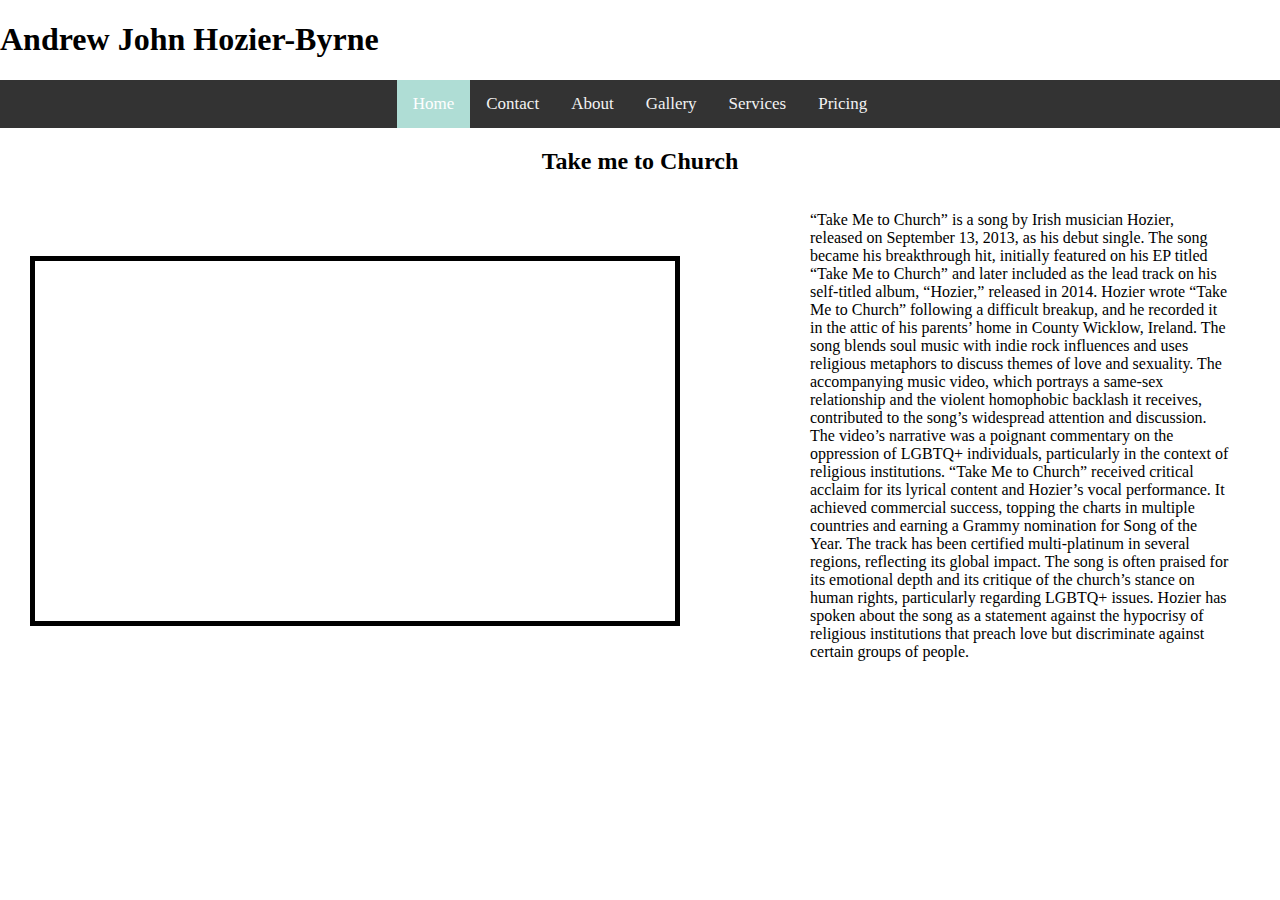
<file: Final_Project/index.html>
<!DOCTYPE html>
<html lang="en">
<head>
    <meta charset="UTF-8">
    <meta name="viewport" content="width=device-width, initial-scale-1.0">
    <title> Picoto| Final Project</title> 
    <link rel="stylesheet" href="css/style.css">
</head>
    
<body>
    <header>
        <div class="container">
            <div id="branding">
                <h1><span class="highlight"></span> Andrew John Hozier-Byrne</h1>
            </div>
        </div>
    </header>

    <div class="topnav" id="myTopnav">
        <a href="index.html" class="active">Home</a>
        <a href="#contact">Contact</a>
        <a href="about.html">About</a>
        <a href="#gallery">Gallery</a>
        <a href="#services">Services</a>
        <a href="#pricing">Pricing</a>
        <a href="javascript:void(0);" class="icon" onclick="toggleMenu()">
            <i class="fa fa-bars"></i>
        </a>
    </div>
    <h2 style="text-align: center;">Take me to Church</h2>
    <div class="flex-container1">
        <div class="video-container">
            <iframe width="560" height="315" src="https://www.youtube.com/embed/PVjiKRfKpPI" title="YouTube video player" frameborder="0" allow="accelerometer; autoplay; clipboard-write; encrypted-media; gyroscope; picture-in-picture" allowfullscreen></iframe>
        </div>
        <div class="text1">
            <p>“Take Me to Church” is a song by Irish musician Hozier, released on September 13, 2013, as his debut single. The song became his breakthrough hit, initially featured on his EP titled “Take Me to Church” and later included as the lead track on his self-titled album, “Hozier,” released in 2014.

                Hozier wrote “Take Me to Church” following a difficult breakup, and he recorded it in the attic of his parents’ home in County Wicklow, Ireland. The song blends soul music with indie rock influences and uses religious metaphors to discuss themes of love and sexuality.
                
                The accompanying music video, which portrays a same-sex relationship and the violent homophobic backlash it receives, contributed to the song’s widespread attention and discussion. The video’s narrative was a poignant commentary on the oppression of LGBTQ+ individuals, particularly in the context of religious institutions.
                
                “Take Me to Church” received critical acclaim for its lyrical content and Hozier’s vocal performance. It achieved commercial success, topping the charts in multiple countries and earning a Grammy nomination for Song of the Year. The track has been certified multi-platinum in several regions, reflecting its global impact.
                
                The song is often praised for its emotional depth and its critique of the church’s stance on human rights, particularly regarding LGBTQ+ issues. Hozier has spoken about the song as a statement against the hypocrisy of religious institutions that preach love but discriminate against certain groups of people.</p>
        </div>
    </div>

</body>
</html>
</file>
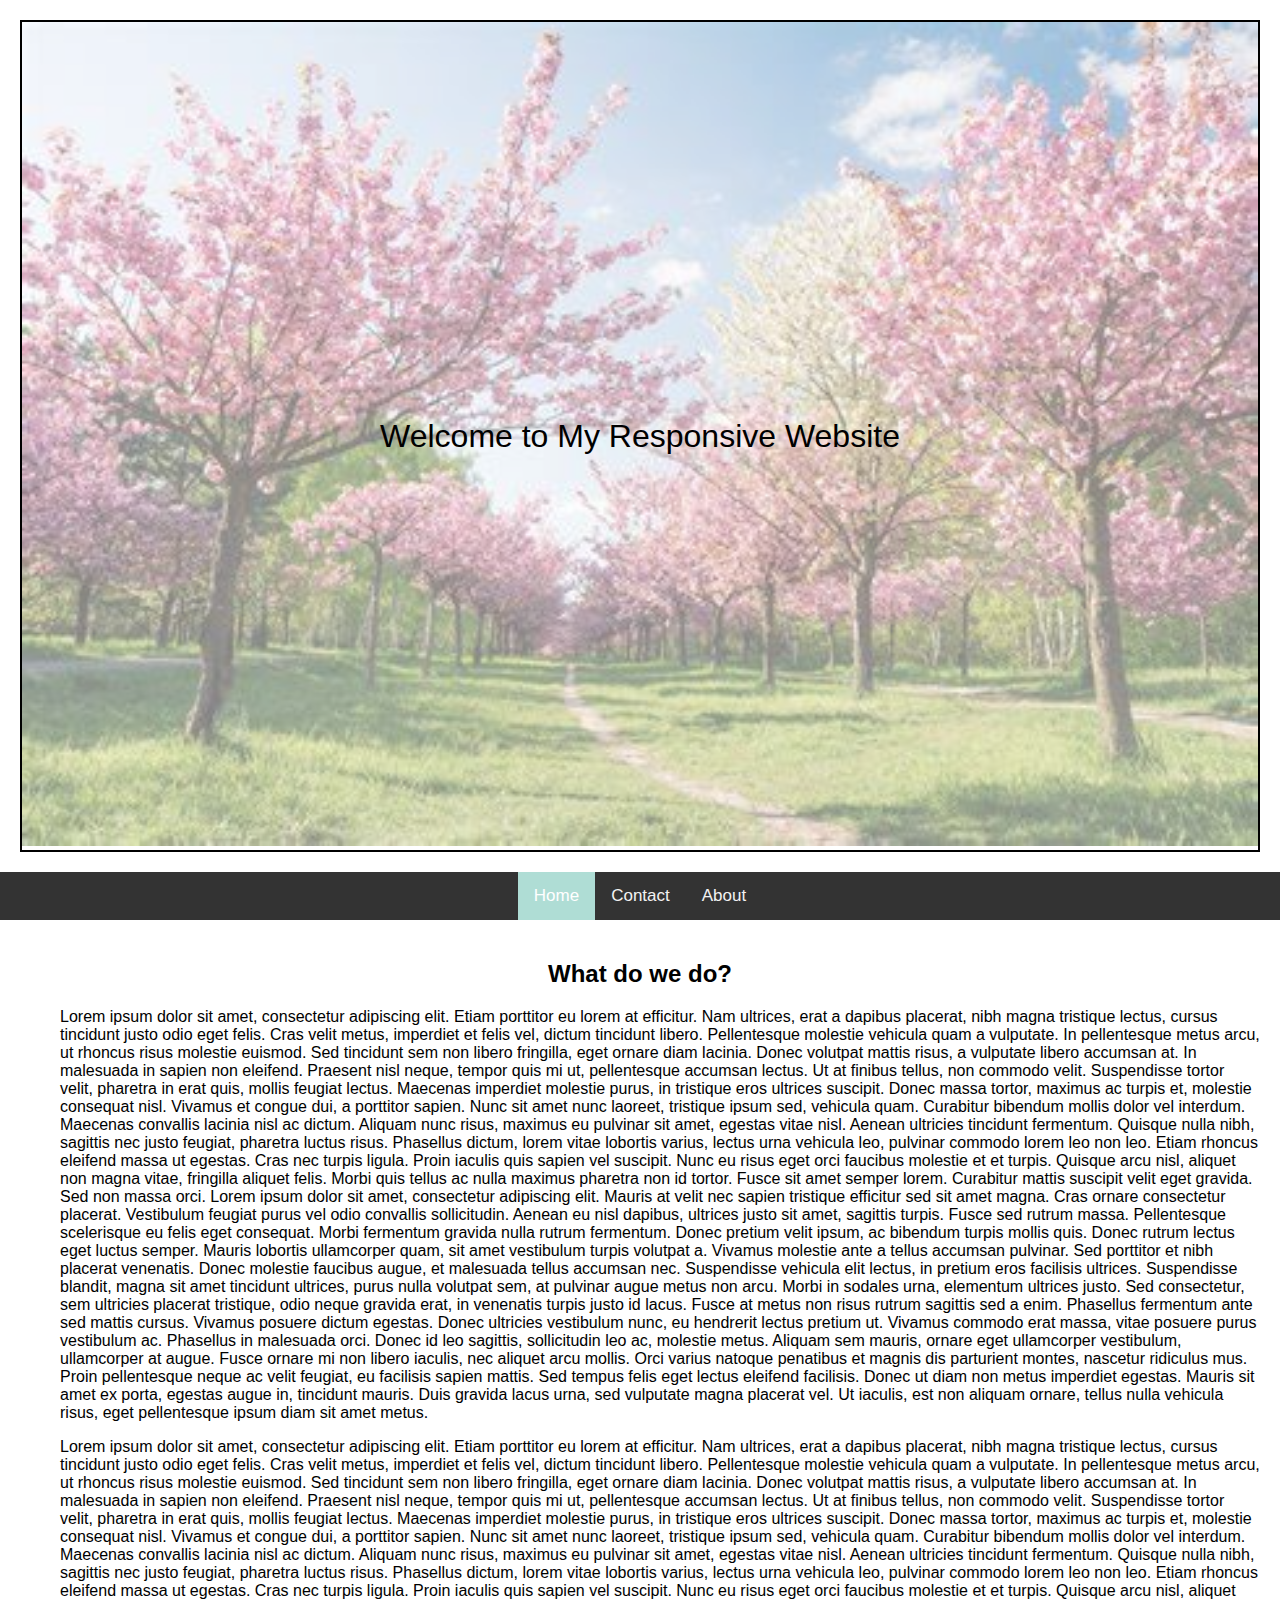
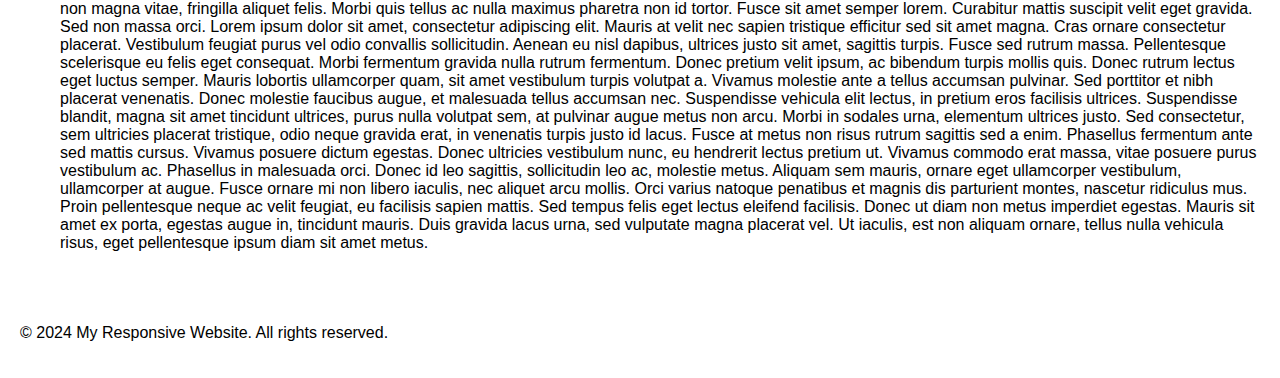
<file: Responsive/index.html>
<!DOCTYPE html>
<html>
<head>
    <title>My Responsive Website</title>
    <meta name="viewport" content="width=device-width, initial-scale=1.0">
    <title>Picoto| Responsive website </title>
    <link rel="stylesheet" href="css/style.css">
</head>
<body>
    <header>
        <div class= "container" style="border: 2px solid black;">
            <img src="images/Spring.jpg" alt="Background Image" style="opacity: 0.5; width: 100%">
            <div class="centered">Welcome to My Responsive Website</div>
        </div>
    </header>

    <div class="topnav" id="myTopnav">
        <a href="#home" class="active">Home</a>
        <a href="#contact">Contact</a>
        <a href="#about">About</a>
        <a href="javascript:void(0);" class="icon" onclick="toggleMenu()">
            <i class="fa fa-bars"></i>
        </a>
    </div>


    <main>
        <section>
            <h2 style="text-align: center;">What do we do?</h2>
            <ul>
                <p>

                    Lorem ipsum dolor sit amet, consectetur adipiscing elit. Etiam porttitor eu lorem at efficitur. Nam ultrices, erat a dapibus placerat, nibh magna tristique lectus, cursus tincidunt justo odio eget felis. Cras velit metus, imperdiet et felis vel, dictum tincidunt libero. Pellentesque molestie vehicula quam a vulputate. In pellentesque metus arcu, ut rhoncus risus molestie euismod. Sed tincidunt sem non libero fringilla, eget ornare diam lacinia. Donec volutpat mattis risus, a vulputate libero accumsan at. In malesuada in sapien non eleifend. Praesent nisl neque, tempor quis mi ut, pellentesque accumsan lectus.
                    
                    Ut at finibus tellus, non commodo velit. Suspendisse tortor velit, pharetra in erat quis, mollis feugiat lectus. Maecenas imperdiet molestie purus, in tristique eros ultrices suscipit. Donec massa tortor, maximus ac turpis et, molestie consequat nisl. Vivamus et congue dui, a porttitor sapien. Nunc sit amet nunc laoreet, tristique ipsum sed, vehicula quam. Curabitur bibendum mollis dolor vel interdum. Maecenas convallis lacinia nisl ac dictum. Aliquam nunc risus, maximus eu pulvinar sit amet, egestas vitae nisl. Aenean ultricies tincidunt fermentum. Quisque nulla nibh, sagittis nec justo feugiat, pharetra luctus risus. Phasellus dictum, lorem vitae lobortis varius, lectus urna vehicula leo, pulvinar commodo lorem leo non leo. Etiam rhoncus eleifend massa ut egestas. Cras nec turpis ligula. Proin iaculis quis sapien vel suscipit. Nunc eu risus eget orci faucibus molestie et et turpis.
                    
                    Quisque arcu nisl, aliquet non magna vitae, fringilla aliquet felis. Morbi quis tellus ac nulla maximus pharetra non id tortor. Fusce sit amet semper lorem. Curabitur mattis suscipit velit eget gravida. Sed non massa orci. Lorem ipsum dolor sit amet, consectetur adipiscing elit. Mauris at velit nec sapien tristique efficitur sed sit amet magna. Cras ornare consectetur placerat. Vestibulum feugiat purus vel odio convallis sollicitudin. Aenean eu nisl dapibus, ultrices justo sit amet, sagittis turpis. Fusce sed rutrum massa. Pellentesque scelerisque eu felis eget consequat. Morbi fermentum gravida nulla rutrum fermentum.
                    
                    Donec pretium velit ipsum, ac bibendum turpis mollis quis. Donec rutrum lectus eget luctus semper. Mauris lobortis ullamcorper quam, sit amet vestibulum turpis volutpat a. Vivamus molestie ante a tellus accumsan pulvinar. Sed porttitor et nibh placerat venenatis. Donec molestie faucibus augue, et malesuada tellus accumsan nec. Suspendisse vehicula elit lectus, in pretium eros facilisis ultrices. Suspendisse blandit, magna sit amet tincidunt ultrices, purus nulla volutpat sem, at pulvinar augue metus non arcu. Morbi in sodales urna, elementum ultrices justo. Sed consectetur, sem ultricies placerat tristique, odio neque gravida erat, in venenatis turpis justo id lacus. Fusce at metus non risus rutrum sagittis sed a enim.
                    
                    Phasellus fermentum ante sed mattis cursus. Vivamus posuere dictum egestas. Donec ultricies vestibulum nunc, eu hendrerit lectus pretium ut. Vivamus commodo erat massa, vitae posuere purus vestibulum ac. Phasellus in malesuada orci. Donec id leo sagittis, sollicitudin leo ac, molestie metus. Aliquam sem mauris, ornare eget ullamcorper vestibulum, ullamcorper at augue. Fusce ornare mi non libero iaculis, nec aliquet arcu mollis. Orci varius natoque penatibus et magnis dis parturient montes, nascetur ridiculus mus. Proin pellentesque neque ac velit feugiat, eu facilisis sapien mattis. Sed tempus felis eget lectus eleifend facilisis. Donec ut diam non metus imperdiet egestas. Mauris sit amet ex porta, egestas augue in, tincidunt mauris. Duis gravida lacus urna, sed vulputate magna placerat vel. Ut iaculis, est non aliquam ornare, tellus nulla vehicula risus, eget pellentesque ipsum diam sit amet metus. </p>
                <p>

                    Lorem ipsum dolor sit amet, consectetur adipiscing elit. Etiam porttitor eu lorem at efficitur. Nam ultrices, erat a dapibus placerat, nibh magna tristique lectus, cursus tincidunt justo odio eget felis. Cras velit metus, imperdiet et felis vel, dictum tincidunt libero. Pellentesque molestie vehicula quam a vulputate. In pellentesque metus arcu, ut rhoncus risus molestie euismod. Sed tincidunt sem non libero fringilla, eget ornare diam lacinia. Donec volutpat mattis risus, a vulputate libero accumsan at. In malesuada in sapien non eleifend. Praesent nisl neque, tempor quis mi ut, pellentesque accumsan lectus.
                    
                    Ut at finibus tellus, non commodo velit. Suspendisse tortor velit, pharetra in erat quis, mollis feugiat lectus. Maecenas imperdiet molestie purus, in tristique eros ultrices suscipit. Donec massa tortor, maximus ac turpis et, molestie consequat nisl. Vivamus et congue dui, a porttitor sapien. Nunc sit amet nunc laoreet, tristique ipsum sed, vehicula quam. Curabitur bibendum mollis dolor vel interdum. Maecenas convallis lacinia nisl ac dictum. Aliquam nunc risus, maximus eu pulvinar sit amet, egestas vitae nisl. Aenean ultricies tincidunt fermentum. Quisque nulla nibh, sagittis nec justo feugiat, pharetra luctus risus. Phasellus dictum, lorem vitae lobortis varius, lectus urna vehicula leo, pulvinar commodo lorem leo non leo. Etiam rhoncus eleifend massa ut egestas. Cras nec turpis ligula. Proin iaculis quis sapien vel suscipit. Nunc eu risus eget orci faucibus molestie et et turpis.
                    
                    Quisque arcu nisl, aliquet non magna vitae, fringilla aliquet felis. Morbi quis tellus ac nulla maximus pharetra non id tortor. Fusce sit amet semper lorem. Curabitur mattis suscipit velit eget gravida. Sed non massa orci. Lorem ipsum dolor sit amet, consectetur adipiscing elit. Mauris at velit nec sapien tristique efficitur sed sit amet magna. Cras ornare consectetur placerat. Vestibulum feugiat purus vel odio convallis sollicitudin. Aenean eu nisl dapibus, ultrices justo sit amet, sagittis turpis. Fusce sed rutrum massa. Pellentesque scelerisque eu felis eget consequat. Morbi fermentum gravida nulla rutrum fermentum.
                    
                    Donec pretium velit ipsum, ac bibendum turpis mollis quis. Donec rutrum lectus eget luctus semper. Mauris lobortis ullamcorper quam, sit amet vestibulum turpis volutpat a. Vivamus molestie ante a tellus accumsan pulvinar. Sed porttitor et nibh placerat venenatis. Donec molestie faucibus augue, et malesuada tellus accumsan nec. Suspendisse vehicula elit lectus, in pretium eros facilisis ultrices. Suspendisse blandit, magna sit amet tincidunt ultrices, purus nulla volutpat sem, at pulvinar augue metus non arcu. Morbi in sodales urna, elementum ultrices justo. Sed consectetur, sem ultricies placerat tristique, odio neque gravida erat, in venenatis turpis justo id lacus. Fusce at metus non risus rutrum sagittis sed a enim.
                    
                    Phasellus fermentum ante sed mattis cursus. Vivamus posuere dictum egestas. Donec ultricies vestibulum nunc, eu hendrerit lectus pretium ut. Vivamus commodo erat massa, vitae posuere purus vestibulum ac. Phasellus in malesuada orci. Donec id leo sagittis, sollicitudin leo ac, molestie metus. Aliquam sem mauris, ornare eget ullamcorper vestibulum, ullamcorper at augue. Fusce ornare mi non libero iaculis, nec aliquet arcu mollis. Orci varius natoque penatibus et magnis dis parturient montes, nascetur ridiculus mus. Proin pellentesque neque ac velit feugiat, eu facilisis sapien mattis. Sed tempus felis eget lectus eleifend facilisis. Donec ut diam non metus imperdiet egestas. Mauris sit amet ex porta, egestas augue in, tincidunt mauris. Duis gravida lacus urna, sed vulputate magna placerat vel. Ut iaculis, est non aliquam ornare, tellus nulla vehicula risus, eget pellentesque ipsum diam sit amet metus. </p>
            </ul>
        </section>

    </main>

    <footer>
        <p>&copy; 2024 My Responsive Website. All rights reserved.</p>
    </footer>
    
    <script>
        function toggleMenu() {
            var nav = document.getElementById("myTopnav");
            if (nav.className === "topnav") {
                nav.className += " responsive";
            } else {
                nav.className = "topnav";
            }
        }
    </script>
</body>
</html>
</file>
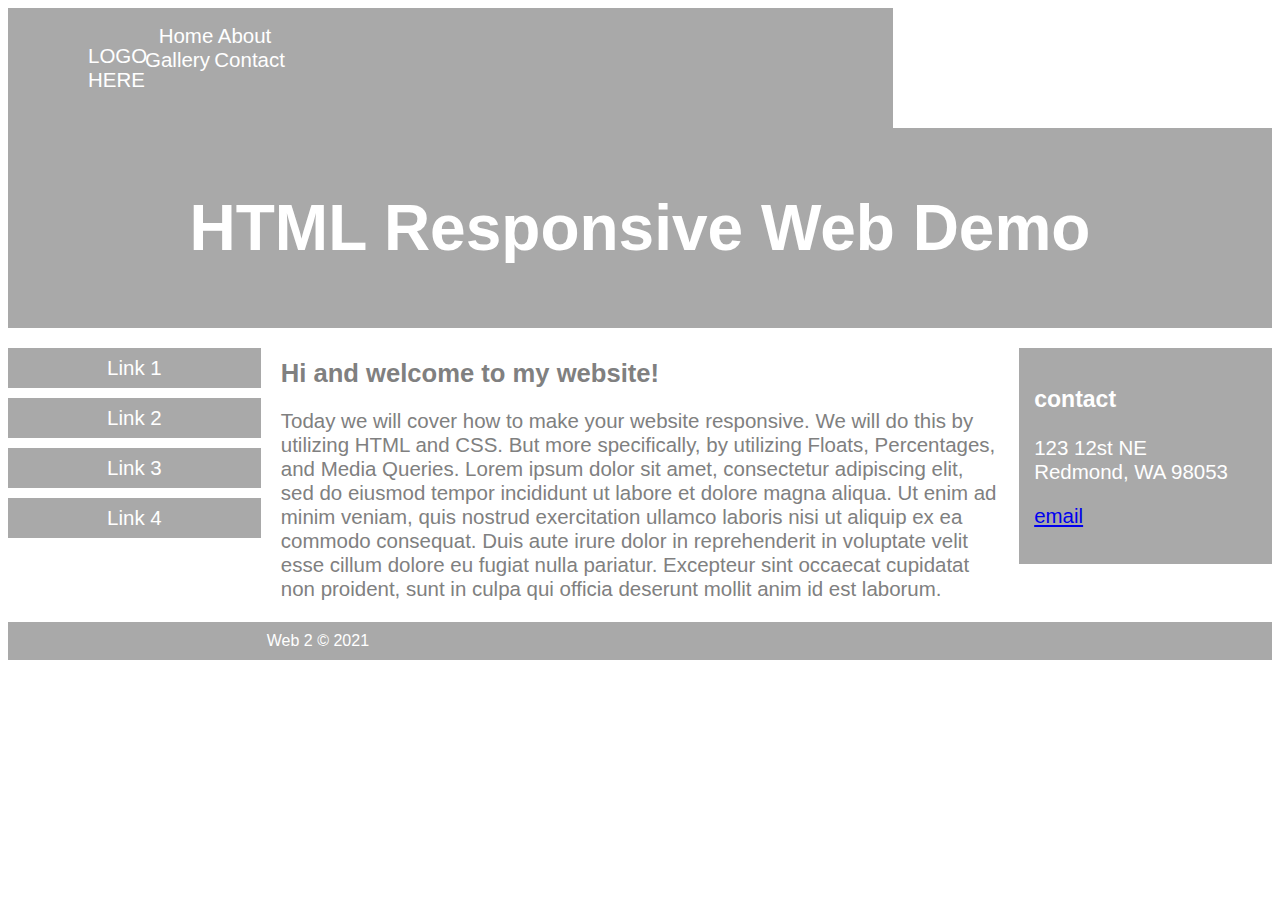
<file: Sticky_header/index.html>
<!DOCTYPE html>
<html lang="en">
<head>
    <meta charset="UTF-8">
    <meta name="viewport" content="width=device-width, initial-scale=1.0">
    <title>Picoto| Responsive website </title>
    <link rel="stylesheet" href="css/style.css">
</head>
<body>

    <div class="nav">
        <div class="nav-innet">
            <div class="logo">
                <p>LOGO HERE</p>
            </div>
            <nav>
                <a heref="#">Home</a>
                <a heref="#">About</a>
                <a heref="#">Gallery</a>
                <a heref="#">Contact</a>
            </nav>
        </div>
    </div>
    
    <!--Step One -- Framework build out.  Folders, files, ! to start and link to -->
    <!-- Step Two -- Add container, and header div's along with some filler text -->
    <div class="container">
        
        <div class="header">
            <h1>HTML Responsive Web Demo</h1>
        </div>
    </div>
    <!-- Step Three -- add the three content div's -->
    <div class="left">
        <div class="side-nav">
            <a href="#">Link 1</a>
            <a href="#">Link 2</a>
            <a href="#">Link 3</a>
            <a href="#">Link 4</a>
        </div>
    </div>
    <div class="main">
        <h2>Hi and welcome to my website!</h2>
        <p>Today we will cover how to make your website responsive.  We will do this by utilizing HTML and CSS.  But more specifically, by utilizing Floats, Percentages, and Media Queries.

            Lorem ipsum dolor sit amet, consectetur adipiscing elit, sed do eiusmod tempor incididunt ut labore et dolore magna aliqua. Ut enim ad minim veniam, quis nostrud exercitation ullamco laboris nisi ut aliquip ex ea commodo consequat. Duis aute irure dolor in reprehenderit in voluptate velit esse cillum dolore eu fugiat nulla pariatur. Excepteur sint occaecat cupidatat non proident, sunt in culpa qui officia deserunt mollit anim id est laborum.
        </p>
    </div>
    <div class="right">
        <h3>contact</h3>
        <p>123 12st NE<br>
        Redmond, WA 98053</p>
        <p><a href="mailto:email@email.com">email</a></p>
    </div>
    <!-- Step Four -- add a footer outside of container -->
    <div class="footer">
        <footer>Web 2 &copy; 2021</footer>
    </div>

</body>
</html>
</file>
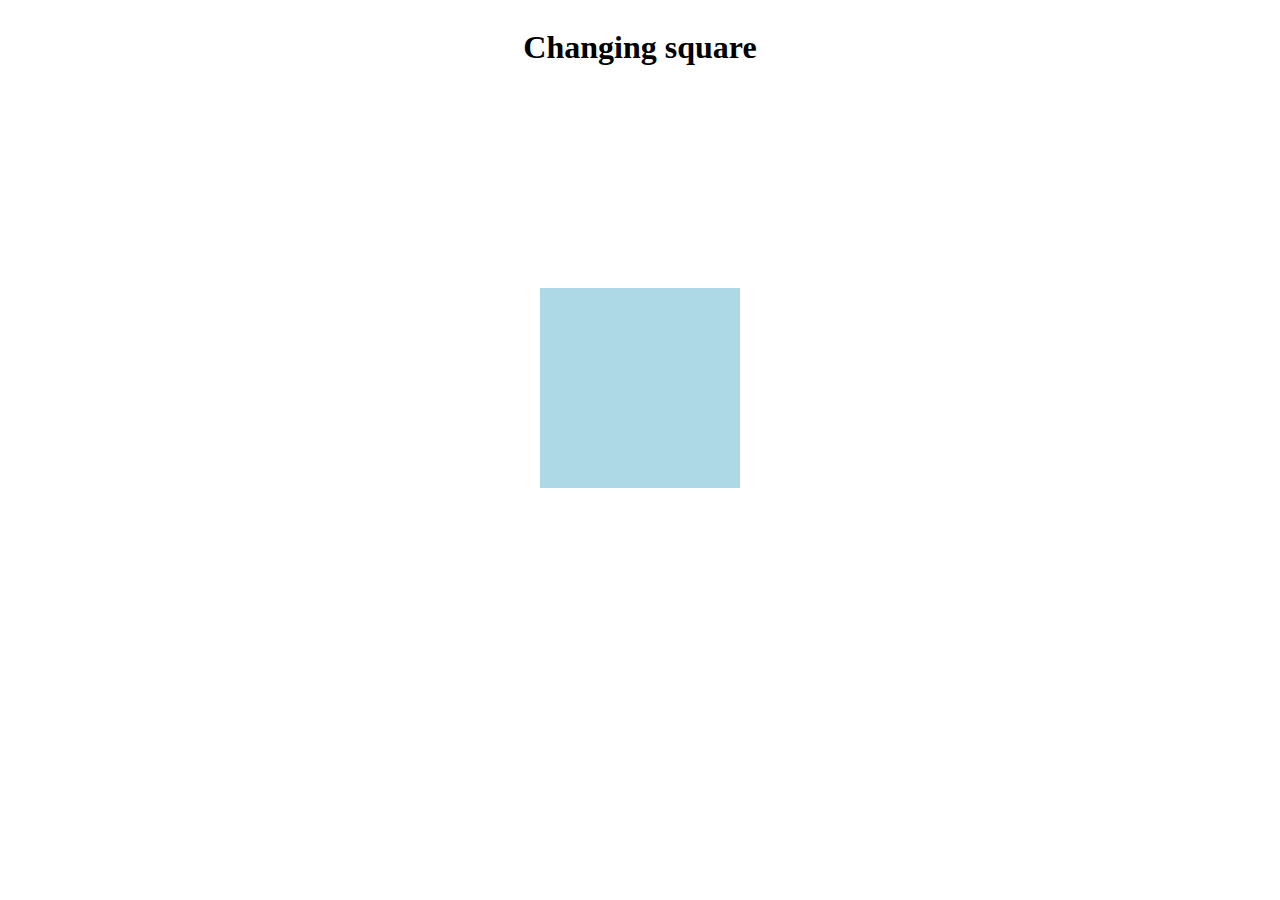
<file: Day_1/Day1.html>
<html>
<head>
    <div style="display: flex; justify-content: center;">
        <h1>Changing square</h1>
    </div>
</head>
    <style>
        .square{
            width: 200px;
            height: 200px;
            background-color: lightblue;
            margin: 200px auto;
            animation-name: square-to-circle;
            animation-duration: 2s;
            animation-delay: .5s;
            animation-iteration-count: infinite;
            animation-timing-function: linear;
            animation-direction: alternate;

        }

        @keyframes square-to-circle {
            0%{
                border-radius: 0;
                background: lightblue;
                transform: rotate(45deg);
            }
            25%{
                border-radius: 50% 0 0 0;
                background: darkblue;
                transform: rotate(45deg);
            }
            50%{
                border-radius: 50% 50% 0 0;
                background: blue;
                transform: rotate(90deg);
            }
            75% {
                border-radius: 50% 50% 50% 0;
                background: darkblue;
                transform: rotate(135deg);
            }
            100%{
                border-radius: 50% 50% 50% 50%;
                background: lightblue;
                transform: rotate(180deg);
            }
        }

    </style>

</head>
<body>

    <div class="square"></div>

</body>
<footer>

</footer>
</html>
</file>
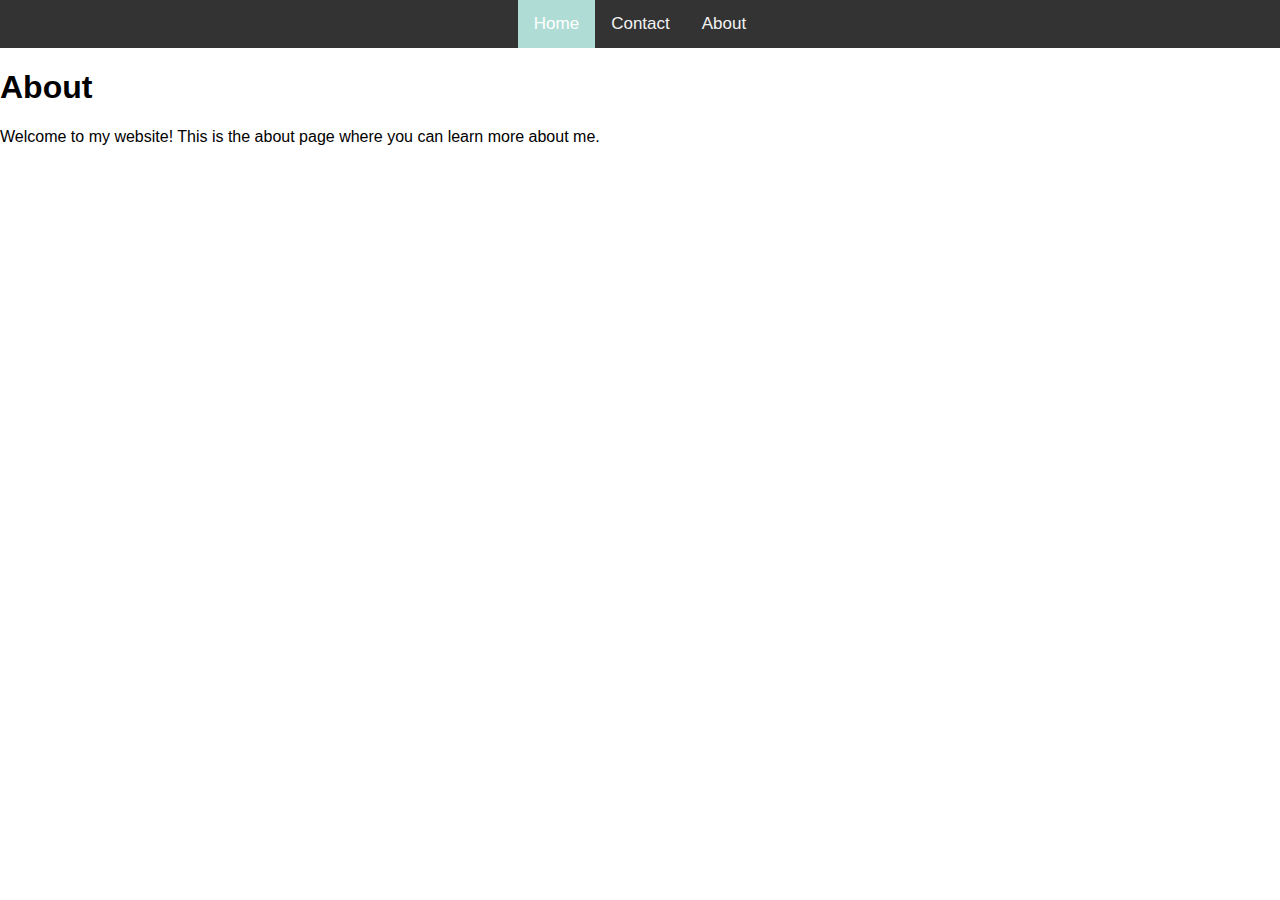
<file: Responsive/About.html>
<!DOCTYPE html>
<html>
<head>
    <title>My Responsive Website</title>
    <meta name="viewport" content="width=device-width, initial-scale=1.0">
    <title>Picoto| Responsive website </title>
    <link rel="stylesheet" href="css/style.css">
</head>
<body>

    <div class="topnav">
        <a class="active" href="index.html">Home</a>
        <a href="Contact.html">Contact</a>
        <a href="About.html">About</a>
    </div>

    <h1>About</h1>
    <p>Welcome to my website! This is the about page where you can learn more about me.</p>
</body>
</html>
</file>
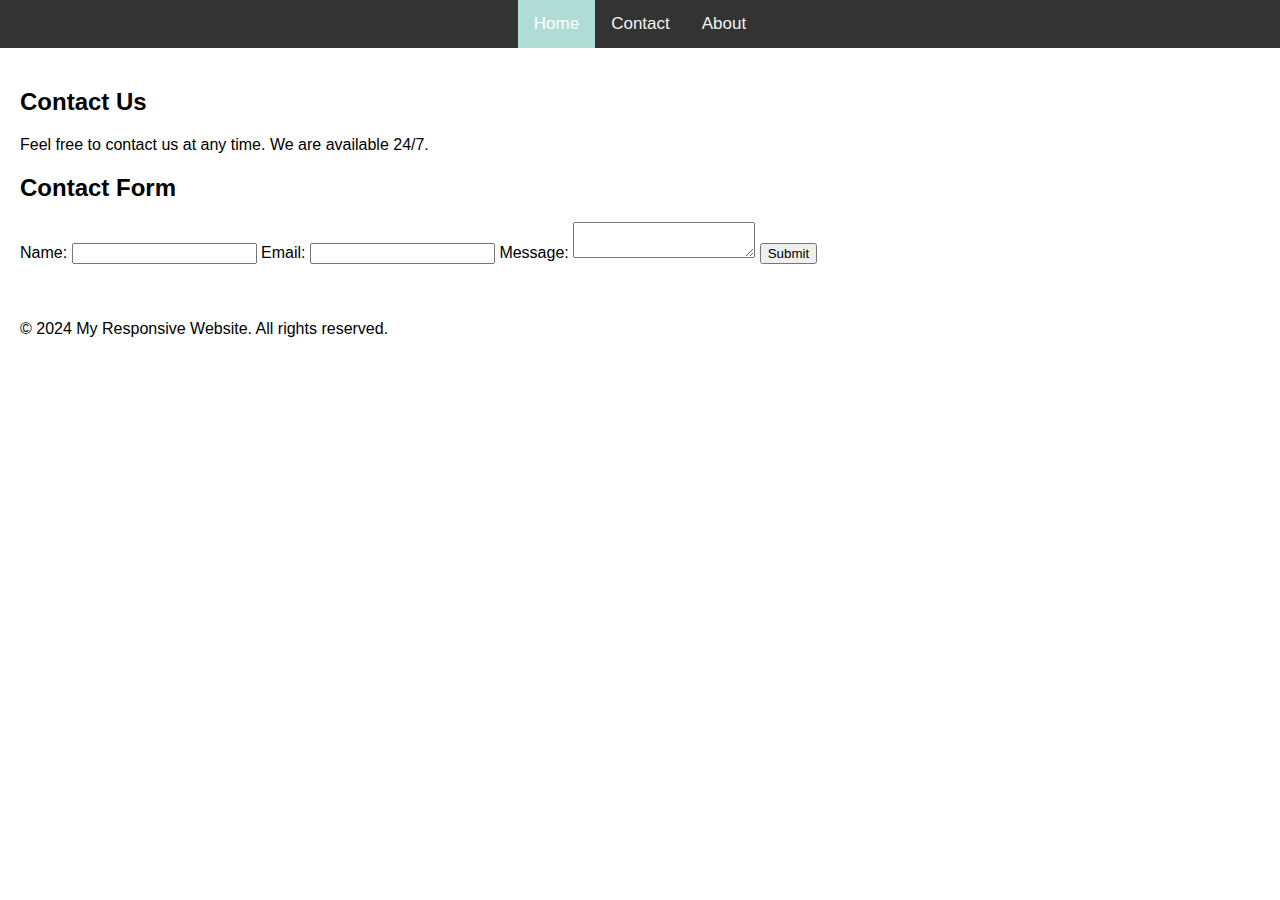
<file: Responsive/Contact.html>
<!DOCTYPE html>
<html>
<head>
    <title>My Responsive Website</title>
    <meta name="viewport" content="width=device-width, initial-scale=1.0">
    <title>Picoto| Responsive website </title>
    <link rel="stylesheet" href="css/style.css">
</head>
<body>
    <div class="topnav">
        <a class="active" href="index.html">Home</a>
        <a href="Contact.html">Contact</a>
        <a href="About.html">About</a>
    </div>
    <main>
        <section>
            <h2>Contact Us</h2>
            <p>Feel free to contact us at any time. We are available 24/7.</p>
        </section>
        <section action="">
            <h2>Contact Form</h2>
            <form action="https://formspree.io/f/mapicoto@eastsideprep.org" method="POST"></form>
                <label for="name">Name:</label>
                <input type="text" id="name" name="name">
                <label for="email">Email:</label>
                <input type="email" id="email" name="_replyto">
                <label for="message">Message:</label>
                <textarea id="message" name="message"></textarea>
                <input type="submit" value="Submit">
            </form>
        </section>
    </main>
    <footer>
        <p>&copy; 2024 My Responsive Website. All rights reserved.</p>
    </footer>
</body>
</file>
<file: Final_Project/css/style.css>
.topnav {
    background-color: #333;
    overflow: hidden;
    display: flex; 
    justify-content: center; 
    position: sticky;
    top: 0;
    z-index: 1;
}

.topnav a {
    color: #f2f2f2;
    text-align: center;
    padding: 14px 16px;
    text-decoration: none;
    font-size: 17px;
}

.topnav a:hover {
    background-color: #ddd;
    color: black;
}

.topnav a.active {
    background-color: #afddd5;
    color: white;
}

.topnav a.icon {
    display: none;
}

@media screen and (max-width: 600px) {
    .topnav a:not(:first-child) {display: none;}
    .topnav a.icon {
        float: right;
        display: block;
    }
}

@media screen and (max-width: 600px) {
    .topnav.responsive {position: relative;}
    .topnav.responsive a.icon {
        position: absolute;
        right: 0;
        top: 0;
    }
    .topnav.responsive a {
        float: none;
        display: block;
        text-align: left;
    }
}
body, html {
    margin: 0;
    padding: 0;
}

.text, .photo {
    margin: 0;
    max-width: 100%;
    align-items: center;
    
}

.flex-container {
    display: flex;
    justify-content: center; 
    align-items: center;
    margin-bottom: 20px;
    width: 100%; 
    box-sizing: border-box; 
}
.photo {
    flex: 1; /* Add this line */
    margin-left: 50px;
}
.photo img{
    max-width: 100%;
    height: auto;
    width: 50px;  
}

.text {
    flex: 1;
    text-align: left;
    margin-left: 150px;
    margin-right: 50px;
}

.flex-container1 {
    display: flex;
    justify-content: center; 
    align-items: center;
    margin-bottom: 20px;
    width: 100%; 
    box-sizing: border-box; 
}

.video-container {
    position: relative;
    width: 50%; 
    padding-bottom: 28.125%; 
    margin: 0 auto; 
    margin-right: 20px;
}

.video-container iframe {
    border: 5px solid black;
    margin-left: 30px;
    position: absolute;
    top: 0;
    left: 0;
    width: 100%;
    height: 100%;
}

iframe {
    border: 5px solid black;
}

.text1 {
    flex: 1;
    text-align: left;
    margin-left: 150px;
    margin-right: 50px;
}
</file>
<file: Responsive/css/style.css>
body {
    margin: 0;
    font-family: Arial, sans-serif;
}

header, nav, main, footer {
    padding: 20px;
}

.container {
    position: relative;
    text-align: center;
    color: white;
  }

  .centered {
    font-family:Arial, sans-serif;
    font-size: 32px;
    color: black;
    position: absolute;
    top: 50%;
    left: 50%;
    transform: translate(-50%, -50%);
  }


.topnav {
    background-color: #333;
    overflow: hidden;
    display: flex; 
    justify-content: center; 
    position: sticky;
    top: 0;
    z-index: 1;
}

.topnav a {
    color: #f2f2f2;
    text-align: center;
    padding: 14px 16px;
    text-decoration: none;
    font-size: 17px;
}

.topnav a:hover {
    background-color: #ddd;
    color: black;
}

.topnav a.active {
    background-color: #afddd5;
    color: white;
}

.topnav a.icon {
    display: none;
}

@media screen and (max-width: 600px) {
    .topnav a:not(:first-child) {display: none;}
    .topnav a.icon {
        float: right;
        display: block;
    }
}

@media screen and (max-width: 600px) {
    .topnav.responsive {position: relative;}
    .topnav.responsive a.icon {
        position: absolute;
        right: 0;
        top: 0;
    }
    .topnav.responsive a {
        float: none;
        display: block;
        text-align: left;
    }
}
</file>
<file: Sticky_header/css/style.css>
body {
    font-family: Arial, Helvetica, sans-serif;
    color: gray;
}
.header {
    background-color: darkgray;
    color: white;
    text-align: center;
    padding: 20px;
}
/* Now style the three responsive div's */
/* responsive elements */ 
.left {
    float: left;
    width: 20%;
}
.main {
    float: left;
    width: 60%;
}
.right {
    float: left;
    width: 20%;
}
/* talk about basic layout and what can we do to fix it */
.right {
    background-color: darkgray;
    color: white;
}
.main {
    padding: 0 20px;
}
.right {
    padding: 15px;
}
/* why did we bump down and why did footer fill the void? */
* {
    box-sizing: border-box;
}
.right {
    margin-top: 10px;
}
/* Now to style links.  remember pseudo elements? */
.side-nav a {
    background-color: darkgray;
    color: white;
    text-decoration: none;
    display: block;
    padding: 8px;
    margin-top: 10px;
    text-align: center;
    width: 100%;
}
/* style footer */
.footer {
    background-color: darkgray;
    color: white;
    padding: 10px;
}
/* broken then add to top */
.footer {
    clear: both;
    margin-top: 10px;
}
/* not margin top -- how do we fix?  style container */
.container {
    float: left;
    width: 100%;
    margin-bottom: 10px;
}
/* Lastly center it a bit */
footer {
    width: 60%;
    margin: 0 auto;
}
/* last step. make it responsive */
/* for mobile phones */
@media only screen and (max-width:620px) {
    .left, .main, .right {
    width:100%;
    }
}
/* if time, tablet */
/* for tablet */
@media (min-width:621px) and (max-width:1000px) {
   .main {
        width: 80%;
    }
    .right {
    width:100%;
    }
}
/* and font below body*/
h1 {
    font-size: 5vw;
}
h2 {
    font-size: 2vw;
}
h3 {
    font-size: 1.8vw;
}
p, a {
    font-size: 1.6vw;
}

.nav{
    height : 120px;
    background-color: darkgrey;
    color: white ;
    display: flex;
    align-items: center;
    position: sticky;
    top: -50px;
}
.nav-inner{
    float: left;
    width: 100%;
    position: sticky;
    top: 0;
}
.logo{
    float:left;
    width: 30%;
    padding-left: 40px;
}
.nav{
    float:left;
    width: 70%;
    text-align: center;
    padding: 22px 40px;
}
</file>
